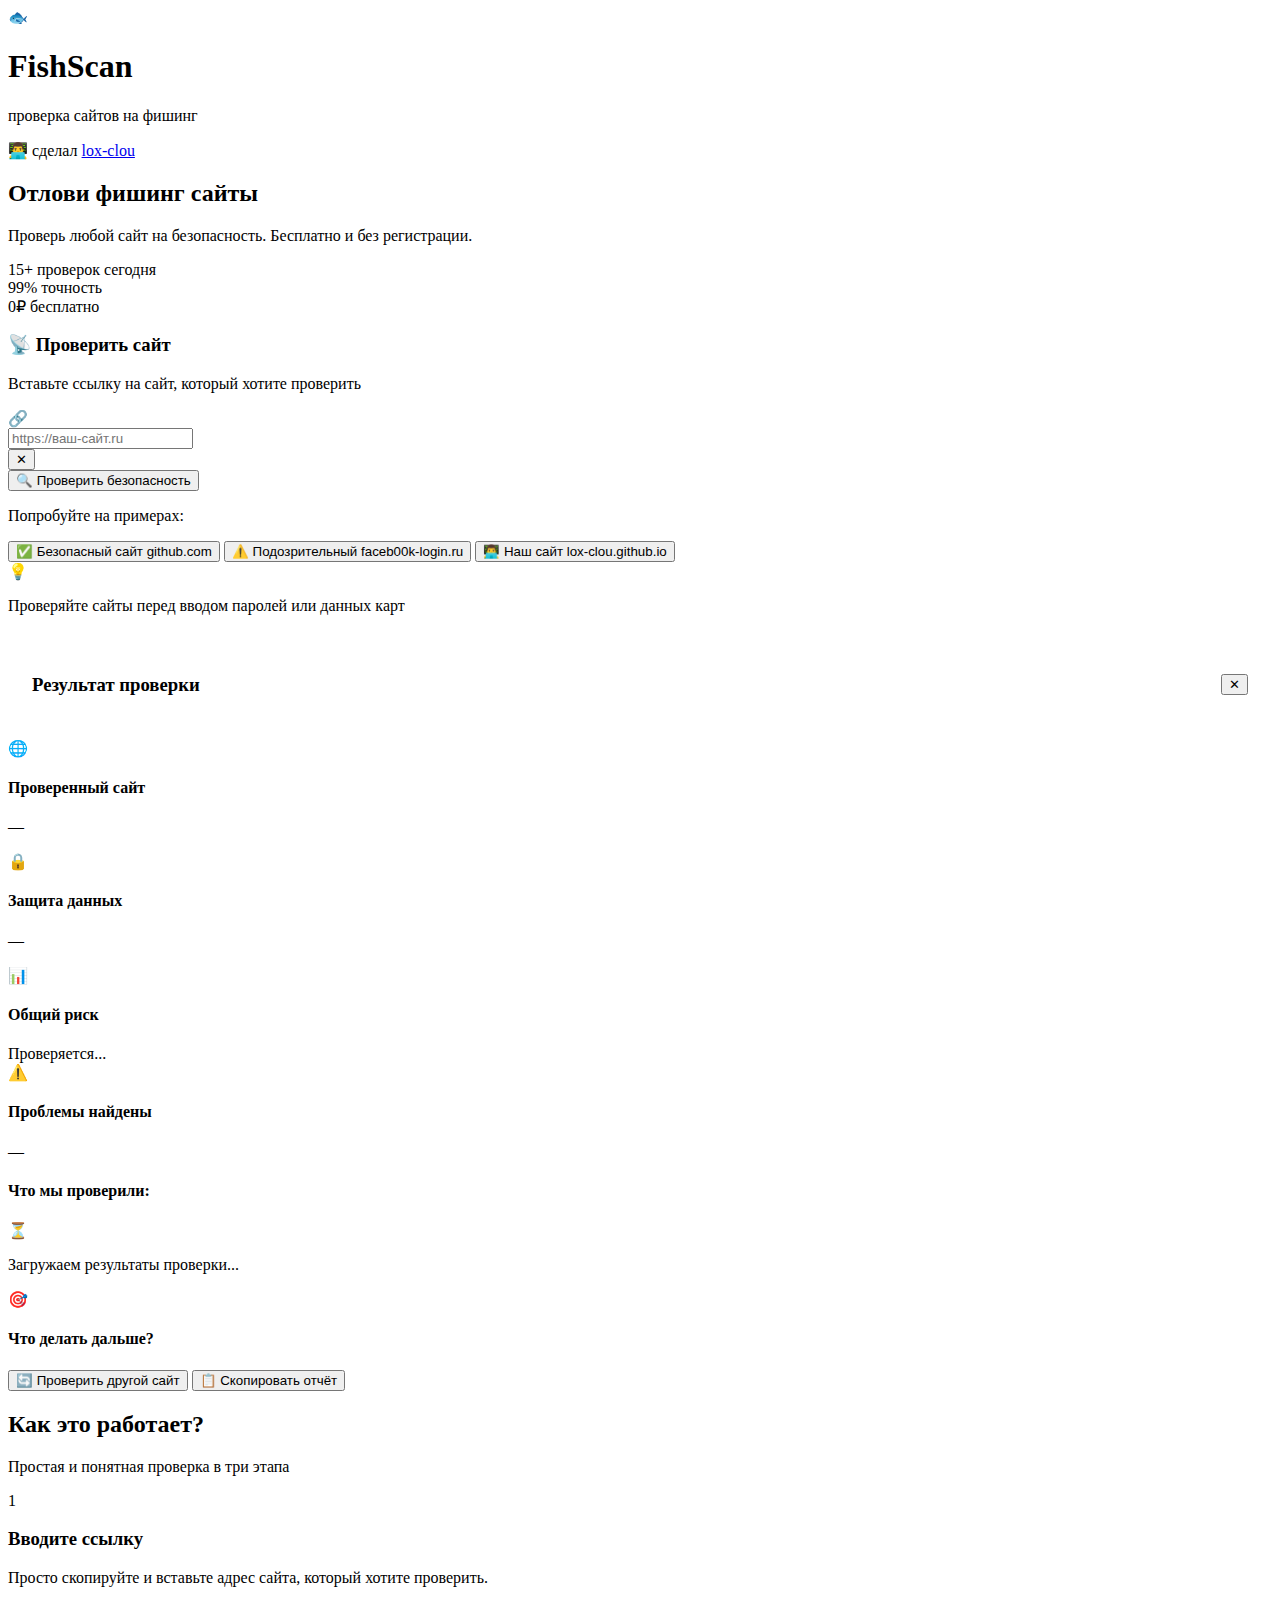
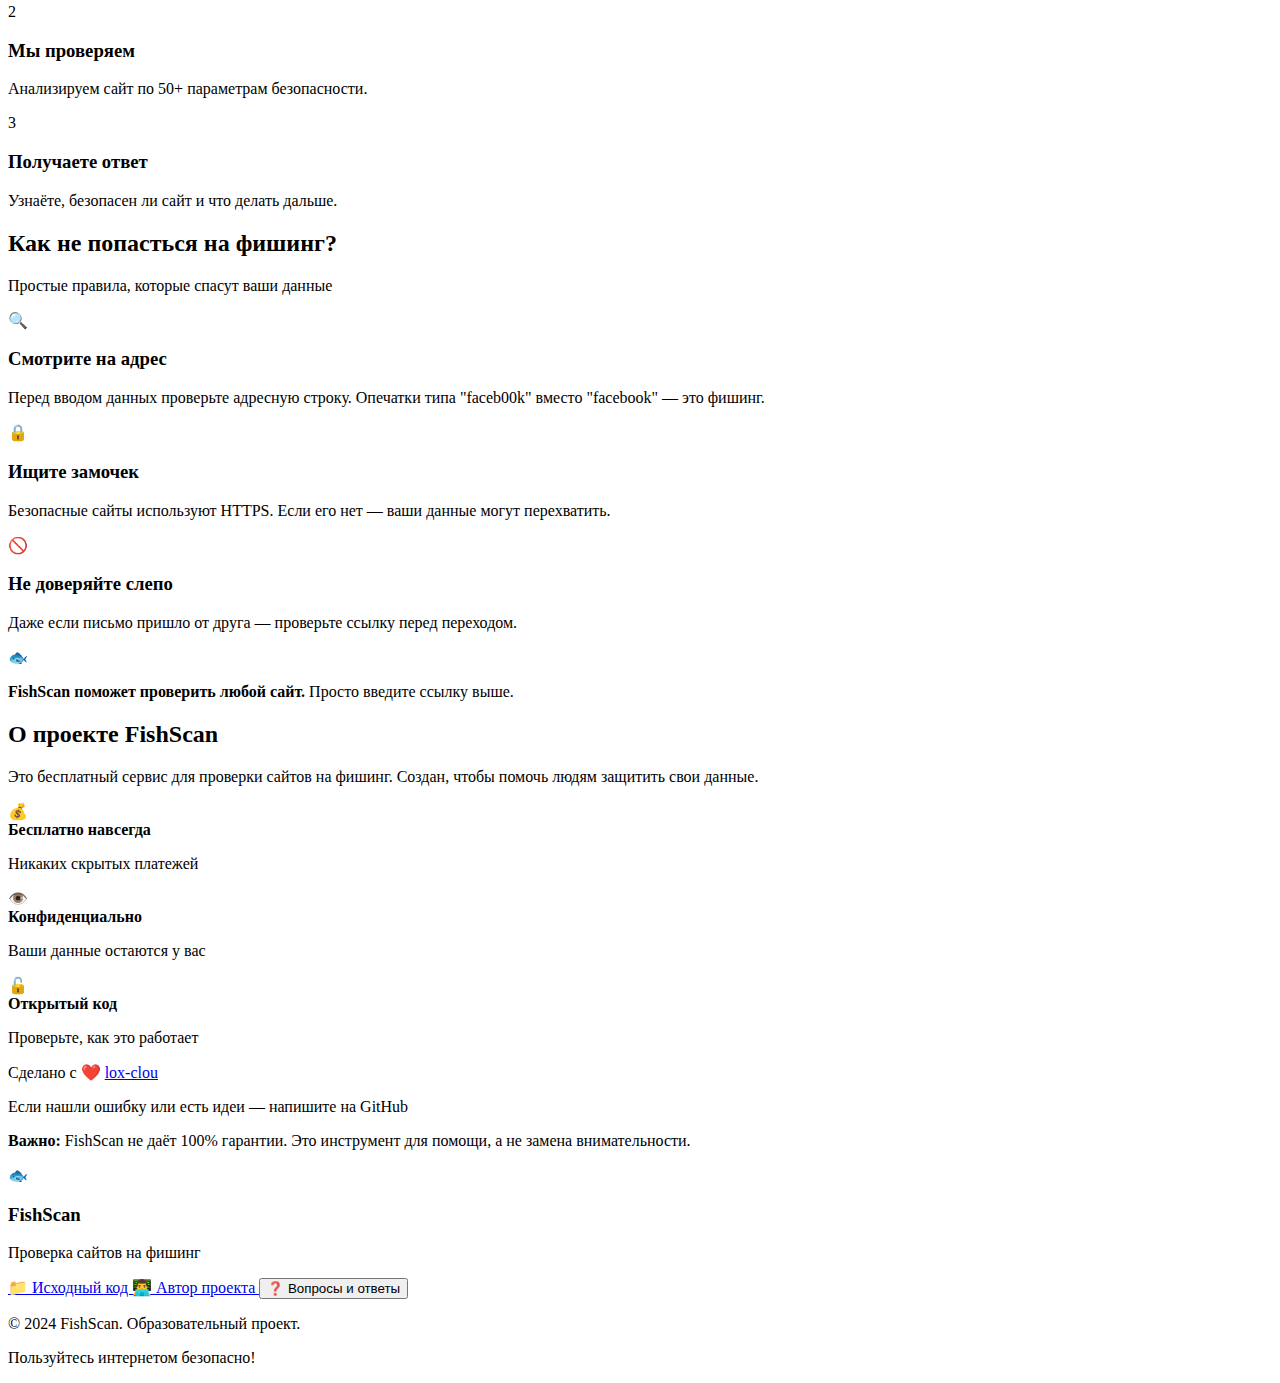
<file: index.html>
<!DOCTYPE html>
<html lang="ru">
<head>
    <meta charset="UTF-8">
    <meta name="viewport" content="width=device-width, initial-scale=1.0">
    <title>FishScan - Проверь сайт на фишинг за секунды</title>
    <meta name="description" content="Бесплатный сервис для проверки сайтов на фишинг. Узнай, безопасен ли сайт, прежде чем вводить данные.">
    <link rel="stylesheet" href="style.css">
    <link rel="icon" type="image/svg+xml" href="data:image/svg+xml,<svg xmlns=%22http://www.w3.org/2000/svg%22 viewBox=%220 0 100 100%22><text y=%22.9em%22 font-size=%2290%22>🐟</text></svg>">
</head>
<body>
    <!-- Главный контейнер -->
    <div class="main-wrapper">
        
        <!-- Шапка сайта -->
        <header class="site-header">
            <div class="container">
                <div class="header-inner">
                    <div class="logo-block">
                        <div class="logo-icon">🐟</div>
                        <div class="logo-text">
                            <h1>FishScan</h1>
                            <p class="logo-subtitle">проверка сайтов на фишинг</p>
                        </div>
                    </div>
                    
                    <div class="header-info">
                        <div class="creator-badge">
                            <span class="creator-icon">👨‍💻</span>
                            <span class="creator-text">сделал <a href="https://github.com/lox-clou" target="_blank">lox-clou</a></span>
                        </div>
                    </div>
                </div>
            </div>
        </header>

        <!-- Основной контент -->
        <main class="content-area">
            <div class="container">
                
                <!-- Приветственный блок -->
                <section class="welcome-section">
                    <div class="welcome-content">
                        <h2 class="welcome-title">Отлови фишинг сайты</h2>
                        <p class="welcome-subtitle">Проверь любой сайт на безопасность. Бесплатно и без регистрации.</p>
                        
                        <!-- Статистика (если есть) -->
                        <div class="stats-preview">
                            <div class="stat-item">
                                <span class="stat-number">15+</span>
                                <span class="stat-label">проверок сегодня</span>
                            </div>
                            <div class="stat-item">
                                <span class="stat-number">99%</span>
                                <span class="stat-label">точность</span>
                            </div>
                            <div class="stat-item">
                                <span class="stat-number">0₽</span>
                                <span class="stat-label">бесплатно</span>
                            </div>
                        </div>
                    </div>
                </section>

                <!-- Основной сканер -->
                <section class="scanner-section">
                    <div class="scanner-card">
                        <div class="scanner-header">
                            <h3>📡 Проверить сайт</h3>
                            <p class="scanner-description">Вставьте ссылку на сайт, который хотите проверить</p>
                        </div>
                        
                        <div class="scanner-body">
                            <!-- Поле ввода -->
                            <div class="input-wrapper">
                                <div class="input-group">
                                    <div class="input-icon">🔗</div>
                                    <input 
                                        type="text" 
                                        id="urlInput"
                                        class="url-input"
                                        placeholder="https://ваш-сайт.ru"
                                        autocomplete="off"
                                        aria-label="Введите URL сайта для проверки">
                                    <div class="input-actions">
                                        <button id="clearBtn" class="clear-btn" title="Очистить поле">
                                            ✕
                                        </button>
                                    </div>
                                </div>
                                
                                <button id="scanBtn" class="scan-button">
                                    <span class="btn-icon">🔍</span>
                                    <span class="btn-text">Проверить безопасность</span>
                                    <span class="loading-spinner" id="spinner"></span>
                                </button>
                            </div>
                            
                            <!-- Быстрые примеры -->
                            <div class="quick-examples">
                                <p class="examples-title">Попробуйте на примерах:</p>
                                <div class="examples-list">
                                    <button type="button" class="example-btn" data-url="https://github.com">
                                        <span class="example-icon">✅</span>
                                        <span class="example-text">Безопасный сайт</span>
                                        <span class="example-url">github.com</span>
                                    </button>
                                    
                                    <button type="button" class="example-btn suspicious" data-url="http://faceb00k-login.ru">
                                        <span class="example-icon">⚠️</span>
                                        <span class="example-text">Подозрительный</span>
                                        <span class="example-url">faceb00k-login.ru</span>
                                    </button>
                                    
                                    <button type="button" class="example-btn" data-url="https://lox-clou.github.io">
                                        <span class="example-icon">👨‍💻</span>
                                        <span class="example-text">Наш сайт</span>
                                        <span class="example-url">lox-clou.github.io</span>
                                    </button>
                                </div>
                            </div>
                            
                            <!-- Подсказка -->
                            <div class="scanner-tip">
                                <div class="tip-icon">💡</div>
                                <p>Проверяйте сайты перед вводом паролей или данных карт</p>
                            </div>
                        </div>
                    </div>
                </section>

                <!-- Результаты (изначально скрыто) -->
                <section id="resultsSection" class="results-section hidden">
                    <div class="results-card">
                        <!-- Заголовок результатов -->
                        <div class="results-header">
                            <div class="results-title-block">
                                <h3>Результат проверки</h3>
                                <div class="scan-time" id="scanTime"></div>
                            </div>
                            
                            <button id="closeResults" class="close-results" title="Закрыть результаты">
                                ✕
                            </button>
                        </div>
                        
                        <!-- Основные метрики -->
                        <div class="metrics-grid">
                            <div class="metric-card">
                                <div class="metric-icon">🌐</div>
                                <div class="metric-content">
                                    <h4>Проверенный сайт</h4>
                                    <p id="domainResult" class="metric-value">—</p>
                                </div>
                            </div>
                            
                            <div class="metric-card">
                                <div class="metric-icon">🔒</div>
                                <div class="metric-content">
                                    <h4>Защита данных</h4>
                                    <p id="securityResult" class="metric-value">—</p>
                                </div>
                            </div>
                            
                            <div class="metric-card">
                                <div class="metric-icon">📊</div>
                                <div class="metric-content">
                                    <h4>Общий риск</h4>
                                    <div class="risk-level" id="riskLevel">
                                        <span class="risk-dot"></span>
                                        <span class="risk-text">Проверяется...</span>
                                    </div>
                                </div>
                            </div>
                            
                            <div class="metric-card">
                                <div class="metric-icon">⚠️</div>
                                <div class="metric-content">
                                    <h4>Проблемы найдены</h4>
                                    <p id="issuesCount" class="metric-value">—</p>
                                </div>
                            </div>
                        </div>
                        
                        <!-- Детальный анализ -->
                        <div class="detailed-analysis">
                            <h4>Что мы проверили:</h4>
                            <div id="analysisList" class="analysis-list">
                                <!-- Сюда добавляются пункты анализа -->
                                <div class="analysis-item loading">
                                    <div class="analysis-icon">⏳</div>
                                    <div class="analysis-content">
                                        <p>Загружаем результаты проверки...</p>
                                    </div>
                                </div>
                            </div>
                        </div>
                        
                        <!-- Рекомендации -->
                        <div class="recommendations-box">
                            <div class="recommendations-header">
                                <div class="rec-icon">🎯</div>
                                <h4>Что делать дальше?</h4>
                            </div>
                            <div id="recommendationsList" class="recommendations-list">
                                <!-- Сюда добавляются рекомендации -->
                            </div>
                        </div>
                        
                        <!-- Кнопки действий -->
                        <div class="action-buttons">
                            <button id="newCheckBtn" class="action-btn primary">
                                <span class="btn-icon">🔄</span>
                                Проверить другой сайт
                            </button>
                            <button id="copyReportBtn" class="action-btn secondary">
                                <span class="btn-icon">📋</span>
                                Скопировать отчёт
                            </button>
                        </div>
                    </div>
                </section>

                <!-- Как это работает -->
                <section class="how-it-works">
                    <div class="section-header">
                        <h2>Как это работает?</h2>
                        <p>Простая и понятная проверка в три этапа</p>
                    </div>
                    
                    <div class="steps-grid">
                        <div class="step-card">
                            <div class="step-number">1</div>
                            <div class="step-content">
                                <h3>Вводите ссылку</h3>
                                <p>Просто скопируйте и вставьте адрес сайта, который хотите проверить.</p>
                            </div>
                        </div>
                        
                        <div class="step-card">
                            <div class="step-number">2</div>
                            <div class="step-content">
                                <h3>Мы проверяем</h3>
                                <p>Анализируем сайт по 50+ параметрам безопасности.</p>
                            </div>
                        </div>
                        
                        <div class="step-card">
                            <div class="step-number">3</div>
                            <div class="step-content">
                                <h3>Получаете ответ</h3>
                                <p>Узнаёте, безопасен ли сайт и что делать дальше.</p>
                            </div>
                        </div>
                    </div>
                </section>

                <!-- Советы по безопасности -->
                <section class="safety-tips">
                    <div class="section-header">
                        <h2>Как не попасться на фишинг?</h2>
                        <p>Простые правила, которые спасут ваши данные</p>
                    </div>
                    
                    <div class="tips-grid">
                        <div class="tip-card">
                            <div class="tip-icon">🔍</div>
                            <div class="tip-content">
                                <h3>Смотрите на адрес</h3>
                                <p>Перед вводом данных проверьте адресную строку. Опечатки типа "faceb00k" вместо "facebook" — это фишинг.</p>
                            </div>
                        </div>
                        
                        <div class="tip-card">
                            <div class="tip-icon">🔒</div>
                            <div class="tip-content">
                                <h3>Ищите замочек</h3>
                                <p>Безопасные сайты используют HTTPS. Если его нет — ваши данные могут перехватить.</p>
                            </div>
                        </div>
                        
                        <div class="tip-card">
                            <div class="tip-icon">🚫</div>
                            <div class="tip-content">
                                <h3>Не доверяйте слепо</h3>
                                <p>Даже если письмо пришло от друга — проверьте ссылку перед переходом.</p>
                            </div>
                        </div>
                    </div>
                    
                    <div class="final-tip">
                        <div class="final-tip-icon">🐟</div>
                        <div class="final-tip-content">
                            <p><strong>FishScan поможет проверить любой сайт.</strong> Просто введите ссылку выше.</p>
                        </div>
                    </div>
                </section>

                <!-- О проекте -->
                <section class="about-project">
                    <div class="about-card">
                        <div class="about-header">
                            <h2>О проекте FishScan</h2>
                        </div>
                        
                        <div class="about-content">
                            <p>Это бесплатный сервис для проверки сайтов на фишинг. Создан, чтобы помочь людям защитить свои данные.</p>
                            
                            <div class="about-features">
                                <div class="feature">
                                    <div class="feature-icon">💰</div>
                                    <div class="feature-text">
                                        <strong>Бесплатно навсегда</strong>
                                        <p>Никаких скрытых платежей</p>
                                    </div>
                                </div>
                                
                                <div class="feature">
                                    <div class="feature-icon">👁️</div>
                                    <div class="feature-text">
                                        <strong>Конфиденциально</strong>
                                        <p>Ваши данные остаются у вас</p>
                                    </div>
                                </div>
                                
                                <div class="feature">
                                    <div class="feature-icon">🔓</div>
                                    <div class="feature-text">
                                        <strong>Открытый код</strong>
                                        <p>Проверьте, как это работает</p>
                                    </div>
                                </div>
                            </div>
                            
                            <div class="creator-info">
                                <p>Сделано с ❤️ <a href="https://github.com/lox-clou" target="_blank">lox-clou</a></p>
                                <p class="small-text">Если нашли ошибку или есть идеи — напишите на GitHub</p>
                            </div>
                            
                            <div class="disclaimer">
                                <p><strong>Важно:</strong> FishScan не даёт 100% гарантии. Это инструмент для помощи, а не замена внимательности.</p>
                            </div>
                        </div>
                    </div>
                </section>
            </div>
        </main>

        <!-- Подвал -->
        <footer class="site-footer">
            <div class="container">
                <div class="footer-content">
                    <div class="footer-main">
                        <div class="footer-logo">
                            <span class="footer-logo-icon">🐟</span>
                            <div class="footer-logo-text">
                                <h3>FishScan</h3>
                                <p>Проверка сайтов на фишинг</p>
                            </div>
                        </div>
                        
                        <div class="footer-links">
                            <a href="https://github.com/lox-clou/fishscan" target="_blank" class="footer-link">
                                <span class="link-icon">📁</span>
                                Исходный код
                            </a>
                            <a href="https://github.com/lox-clou" target="_blank" class="footer-link">
                                <span class="link-icon">👨‍💻</span>
                                Автор проекта
                            </a>
                            <button id="faqBtn" class="footer-link">
                                <span class="link-icon">❓</span>
                                Вопросы и ответы
                            </button>
                        </div>
                    </div>
                    
                    <div class="footer-bottom">
                        <p class="copyright">© 2024 FishScan. Образовательный проект.</p>
                        <p class="footer-note">Пользуйтесь интернетом безопасно!</p>
                    </div>
                </div>
            </div>
        </footer>

        <!-- Всплывающие уведомления -->
        <div id="notification" class="notification hidden"></div>
    </div>

    <!-- Подключаем скрипт -->
    <script src="scanner.js"></script>
</body>
</html>
</file>
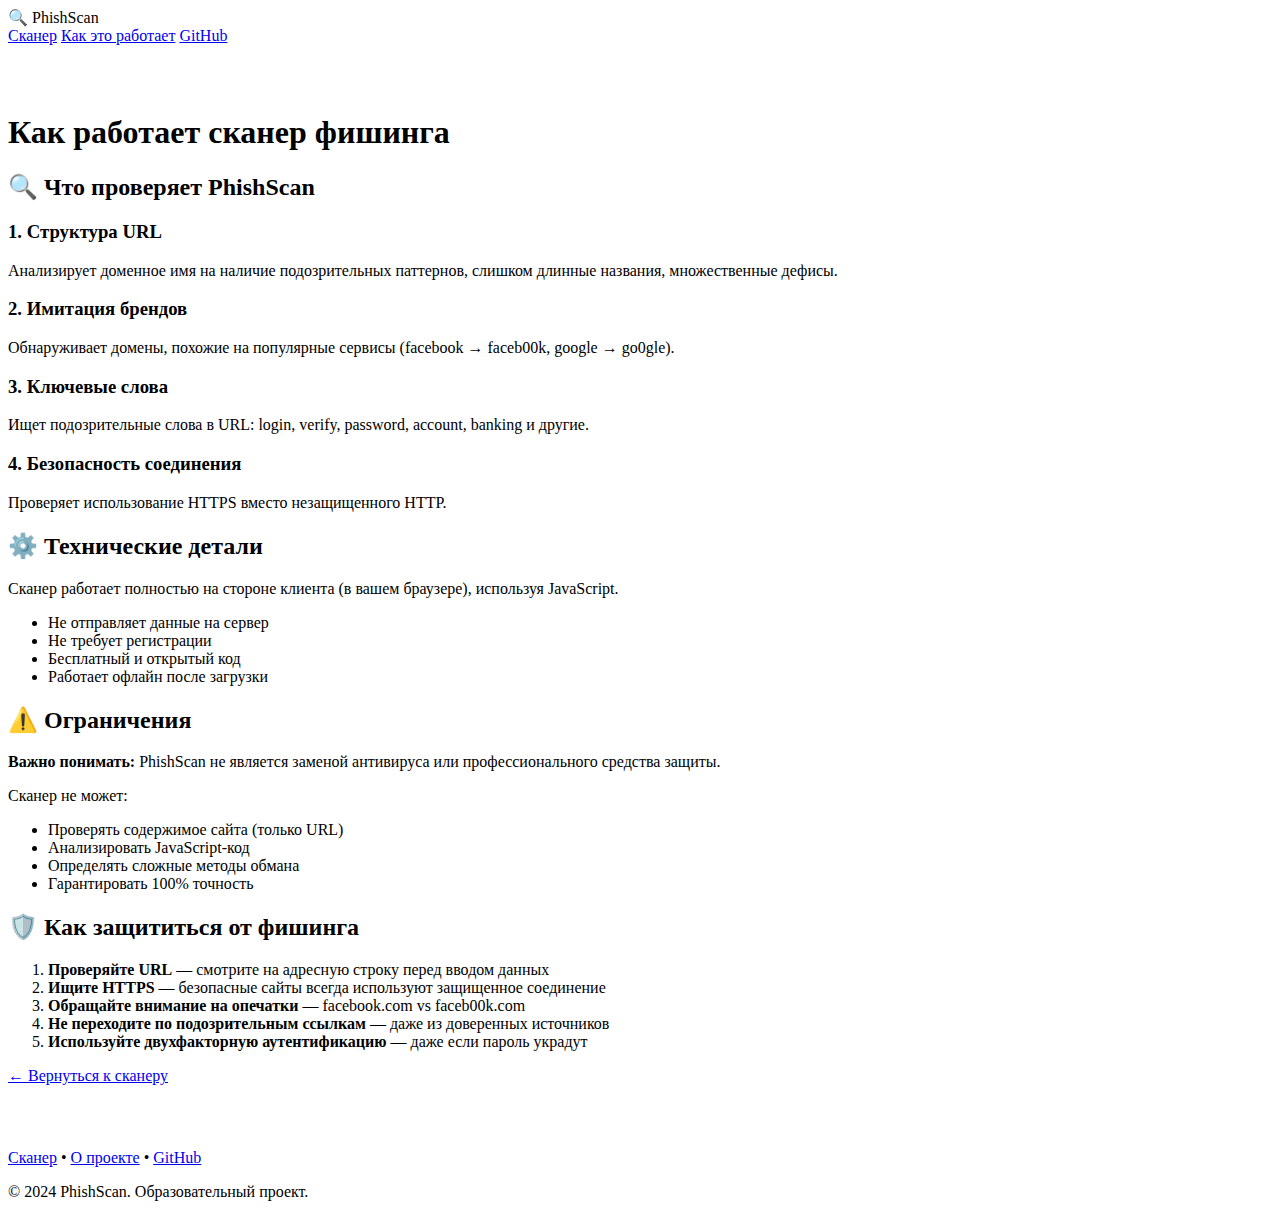
<file: about.html>
<!DOCTYPE html>
<html lang="ru">
<head>
    <meta charset="UTF-8">
    <meta name="viewport" content="width=device-width, initial-scale=1.0">
    <title>Как работает PhishScan</title>
    <link rel="stylesheet" href="style.css">
</head>
<body>
    <header class="header">
        <div class="container">
            <nav class="nav">
                <div class="logo">🔍 PhishScan</div>
                <div class="nav-links">
                    <a href="index.html">Сканер</a>
                    <a href="about.html" class="active">Как это работает</a>
                    <a href="https://github.com/yourusername/phishscan-site">GitHub</a>
                </div>
            </nav>
        </div>
    </header>

    <main class="container" style="padding: 3rem 0;">
        <article class="article">
            <h1>Как работает сканер фишинга</h1>
            
            <section class="section">
                <h2>🔍 Что проверяет PhishScan</h2>
                <div class="features">
                    <div class="feature">
                        <h3>1. Структура URL</h3>
                        <p>Анализирует доменное имя на наличие подозрительных паттернов, слишком длинные названия, множественные дефисы.</p>
                    </div>
                    <div class="feature">
                        <h3>2. Имитация брендов</h3>
                        <p>Обнаруживает домены, похожие на популярные сервисы (facebook → faceb00k, google → go0gle).</p>
                    </div>
                    <div class="feature">
                        <h3>3. Ключевые слова</h3>
                        <p>Ищет подозрительные слова в URL: login, verify, password, account, banking и другие.</p>
                    </div>
                    <div class="feature">
                        <h3>4. Безопасность соединения</h3>
                        <p>Проверяет использование HTTPS вместо незащищенного HTTP.</p>
                    </div>
                </div>
            </section>
            
            <section class="section">
                <h2>⚙️ Технические детали</h2>
                <p>Сканер работает полностью на стороне клиента (в вашем браузере), используя JavaScript.</p>
                <ul>
                    <li>Не отправляет данные на сервер</li>
                    <li>Не требует регистрации</li>
                    <li>Бесплатный и открытый код</li>
                    <li>Работает офлайн после загрузки</li>
                </ul>
            </section>
            
            <section class="section">
                <h2>⚠️ Ограничения</h2>
                <div class="alert">
                    <p><strong>Важно понимать:</strong> PhishScan не является заменой антивируса или профессионального средства защиты.</p>
                    <p>Сканер не может:</p>
                    <ul>
                        <li>Проверять содержимое сайта (только URL)</li>
                        <li>Анализировать JavaScript-код</li>
                        <li>Определять сложные методы обмана</li>
                        <li>Гарантировать 100% точность</li>
                    </ul>
                </div>
            </section>
            
            <section class="section">
                <h2>🛡️ Как защититься от фишинга</h2>
                <ol>
                    <li><strong>Проверяйте URL</strong> — смотрите на адресную строку перед вводом данных</li>
                    <li><strong>Ищите HTTPS</strong> — безопасные сайты всегда используют защищенное соединение</li>
                    <li><strong>Обращайте внимание на опечатки</strong> — facebook.com vs faceb00k.com</li>
                    <li><strong>Не переходите по подозрительным ссылкам</strong> — даже из доверенных источников</li>
                    <li><strong>Используйте двухфакторную аутентификацию</strong> — даже если пароль украдут</li>
                </ol>
            </section>
            
            <div class="cta">
                <a href="index.html" class="scan-btn" style="display: inline-block;">← Вернуться к сканеру</a>
            </div>
        </article>
    </main>

    <footer class="footer">
        <div class="container">
            <p class="footer-links">
                <a href="index.html">Сканер</a> • 
                <a href="about.html">О проекте</a> • 
                <a href="https://github.com/yourusername/phishscan-site">GitHub</a>
            </p>
            <p class="copyright">© 2024 PhishScan. Образовательный проект.</p>
        </div>
    </footer>
</body>
</html>
</file>
<file: style.css>
/* Исправления для уведомлений */
.notifications-container {
    position: fixed;
    right: 24px;
    top: 80px;
    width: 380px;
    max-height: 70vh;
    overflow-y: auto;
    background: var(--surface-color);
    border: 1px solid var(--border-color);
    border-radius: 12px;
    box-shadow: 0 10px 25px rgba(0, 0, 0, 0.15);
    z-index: 1000;
    display: none;
}

.notifications-container.show {
    display: block;
    animation: slideInRight 0.3s ease;
}

@keyframes slideInRight {
    from { transform: translateX(100%); opacity: 0; }
    to { transform: translateX(0); opacity: 1; }
}

/* Исправления для таблиц в базе угроз */
.threats-table-container {
    background: var(--surface-color);
    border: 1px solid var(--border-color);
    border-radius: 12px;
    overflow: hidden;
    margin: 24px 0;
}

.threats-search {
    margin-bottom: 24px;
}

.search-filters {
    display: flex;
    gap: 8px;
    flex-wrap: wrap;
    margin-top: 16px;
}

.filter-tag {
    padding: 8px 16px;
    background: var(--bg-color);
    color: var(--text-secondary);
    border-radius: 20px;
    font-size: 14px;
    cursor: pointer;
    transition: all 0.2s ease;
}

.filter-tag:hover {
    background: var(--surface-color);
    color: var(--text-primary);
}

.filter-tag.active {
    background: var(--primary-color);
    color: white;
}

/* Исправления для панели результатов */
.results-panel {
    position: fixed;
    right: 0;
    top: 0;
    bottom: 0;
    width: 650px;
    background: var(--surface-color);
    border-left: 1px solid var(--border-color);
    box-shadow: -10px 0 30px rgba(0, 0, 0, 0.15);
    z-index: 1000;
    display: flex;
    flex-direction: column;
    transform: translateX(100%);
    transition: transform 0.4s cubic-bezier(0.68, -0.55, 0.265, 1.55);
}

.results-panel.hidden {
    transform: translateX(100%);
}

.results-panel:not(.hidden) {
    transform: translateX(0);
}

.results-header {
    padding: 24px;
    border-bottom: 1px solid var(--border-color);
    display: flex;
    justify-content: space-between;
    align-items: center;
    background: var(--bg-color);
}

.results-content {
    flex: 1;
    overflow-y: auto;
    padding: 32px;
}

/* Улучшенный ввод URL */
.input-with-dropdown {
    position: relative;
}

.input-dropdown {
    position: absolute;
    top: 100%;
    left: 0;
    right: 0;
    background: var(--surface-color);
    border: 1px solid var(--border-color);
    border-radius: 8px;
    margin-top: 4px;
    box-shadow: 0 10px 25px rgba(0, 0, 0, 0.1);
    display: none;
    z-index: 100;
}

.input-with-dropdown:focus-within .input-dropdown {
    display: block;
    animation: fadeIn 0.2s ease;
}

.dropdown-item {
    padding: 12px 16px;
    display: flex;
    align-items: center;
    gap: 12px;
    cursor: pointer;
    transition: background 0.2s ease;
    border-bottom: 1px solid var(--border-color);
}

.dropdown-item:last-child {
    border-bottom: none;
}

.dropdown-item:hover {
    background: var(--bg-color);
}

/* Прогресс-бар сканирования */
.scan-progress {
    position: absolute;
    bottom: 0;
    left: 0;
    height: 4px;
    background: linear-gradient(90deg, #10b981, #3b82f6, #8b5cf6);
    width: 0%;
    transition: width 0.3s ease;
    border-radius: 0 0 8px 8px;
}

/* Адаптивность */
@media (max-width: 1024px) {
    .results-panel {
        width: 500px;
    }
    
    .checks-overview {
        grid-template-columns: repeat(3, 1fr);
    }
}

@media (max-width: 768px) {
    .results-panel {
        width: 100%;
        border-left: none;
    }
    
    .results-summary {
        flex-direction: column;
        align-items: stretch;
        text-align: center;
    }
    
    .risk-score-card {
        min-width: auto;
    }
    
    .checks-overview {
        grid-template-columns: 1fr;
        gap: 12px;
    }
    
    .scan-meta {
        flex-direction: column;
        gap: 12px;
        align-items: center;
    }
    
    .results-actions {
        flex-direction: column;
    }
    
    .btn-primary, .btn-secondary, .btn-danger {
        width: 100%;
        justify-content: center;
    }
}

@media (max-width: 480px) {
    .threats-table-container {
        overflow-x: auto;
    }
    
    .threats-table {
        min-width: 700px;
    }
    
    .history-table-container {
        overflow-x: auto;
    }
    
    .history-table {
        min-width: 600px;
    }
}
</file>
